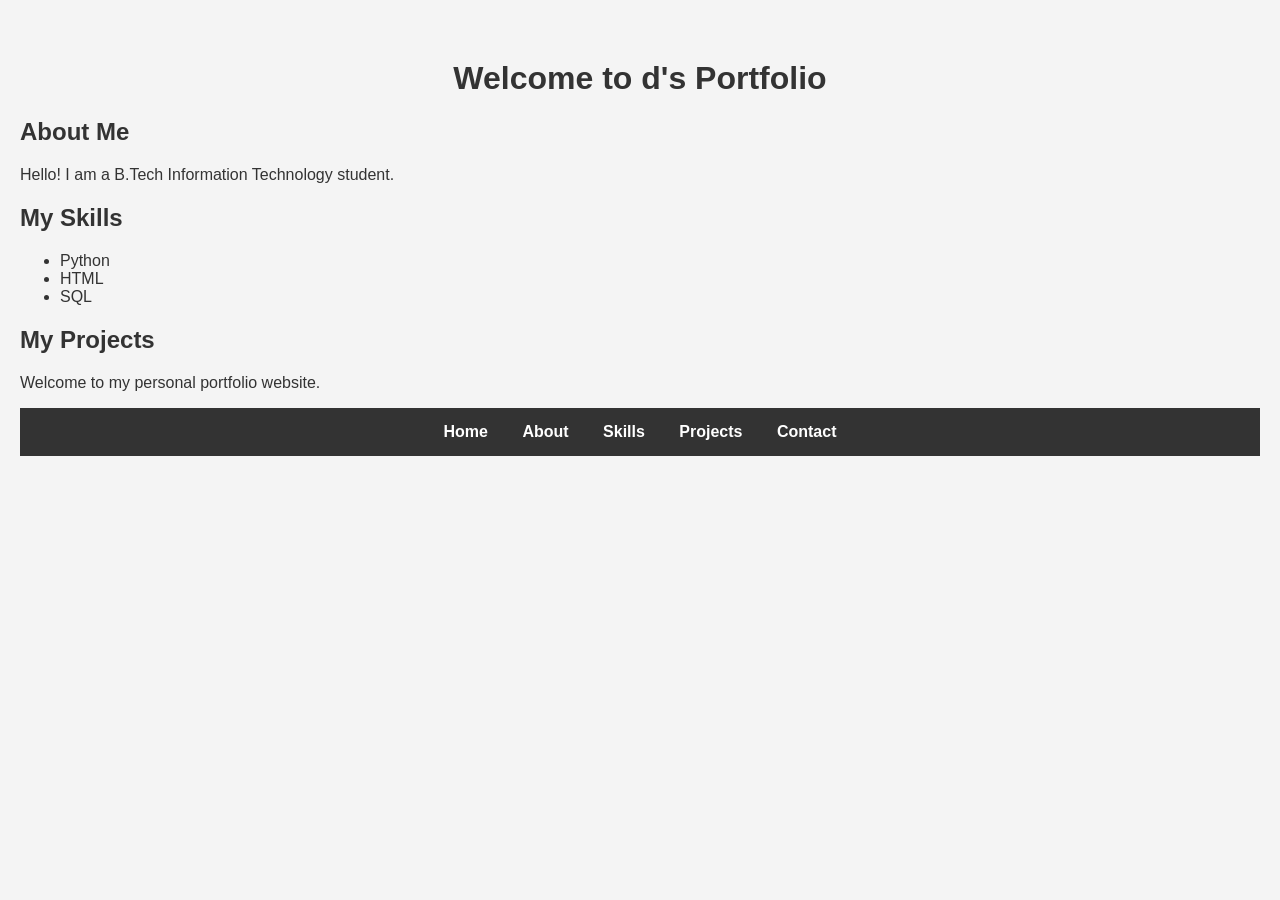
<file: index.html>
<!DOCTYPE html>
<html lang="en">
<head>
    <meta charset="UTF-8">
    <meta name="viewport" content="width=device-width, initial-scale=1.0">
    <title>My Portfolio</title>
    <link rel="stylesheet" href="style.css">
</head>
<body>

    <h1>Welcome to d's Portfolio</h1>
    <h2>About Me</h2>
    <p>Hello! I am a B.Tech Information Technology student.</p>

    <h2>My Skills</h2>
    <ul>
        <li>Python</li>
        <li>HTML</li>
        <li>SQL</li>
    </ul>

    <h2>My Projects</h2>
    <p>Welcome to my personal portfolio website.</p>
<nav>
    <a href="index.html">Home</a>
    <a href="about.html">About</a>
    <a href="skills.html">Skills</a>
    <a href="projects.html">Projects</a>
    <a href="contact.html">Contact</a>
</nav>
</body>
</html>
</file>
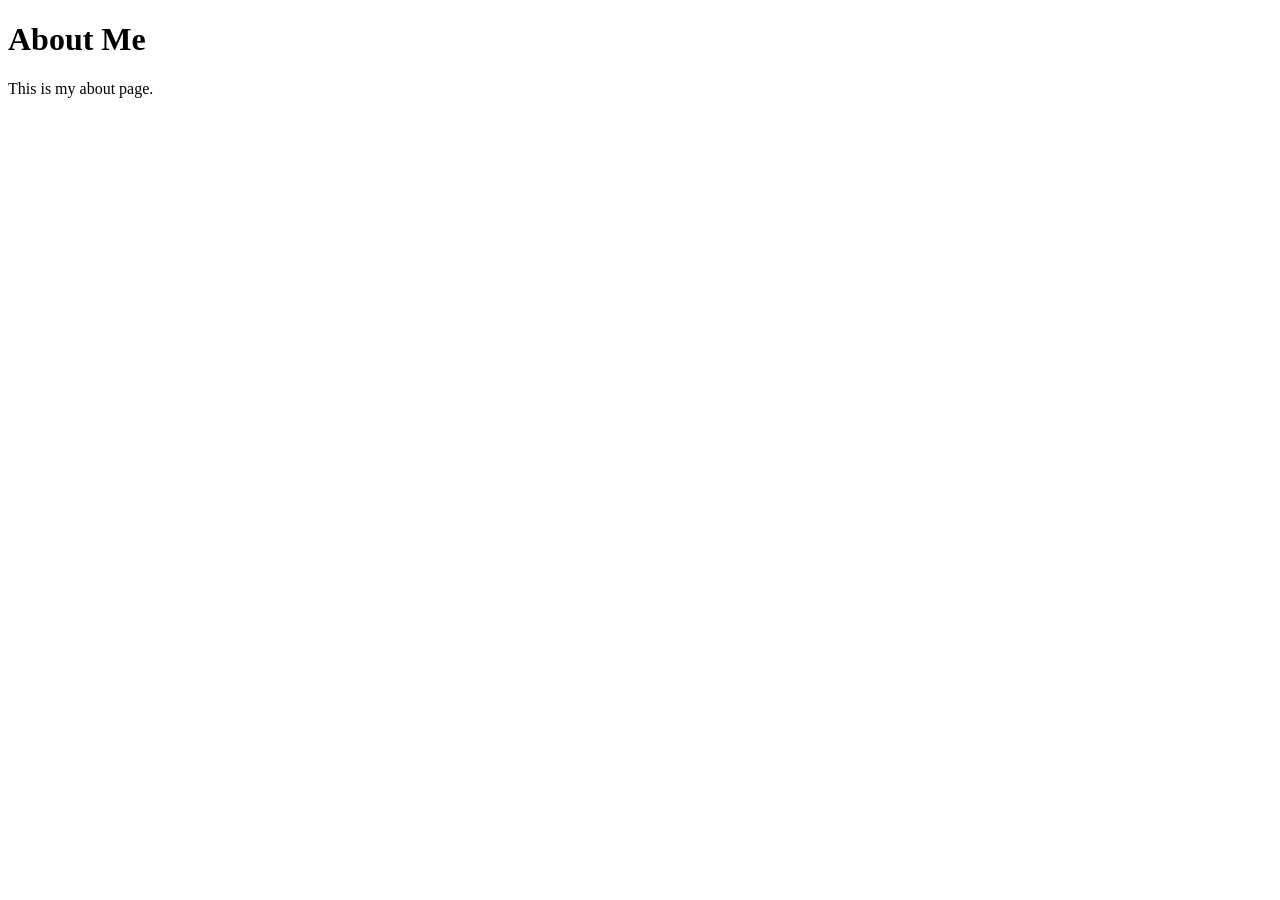
<file: about.html>
<!DOCTYPE html>
<html lang="en">
<head>
    <meta charset="UTF-8">
    <meta name="viewport" content="width=device-width, initial-scale=1.0">
    <title>Document</title>
</head>
<body>
    <h1>About Me</h1>
<p>This is my about page.</p>
</body>
</html>
</file>
<file: style.css>
body {
    font-family: Arial, sans-serif;
    margin: 0;
    padding: 20px;
    background-color: #f4f4f4;
    color: #333;
}

nav {
    background-color: #333;
    padding: 15px;
    text-align: center;
}

nav a {
    color: white;
    text-decoration: none;
    margin: 0 15px;
    font-weight: bold;
}

nav a:hover {
    color: #00bcd4;
}

h1 {
    text-align: center;
    margin-top: 40px;
}
</file>
